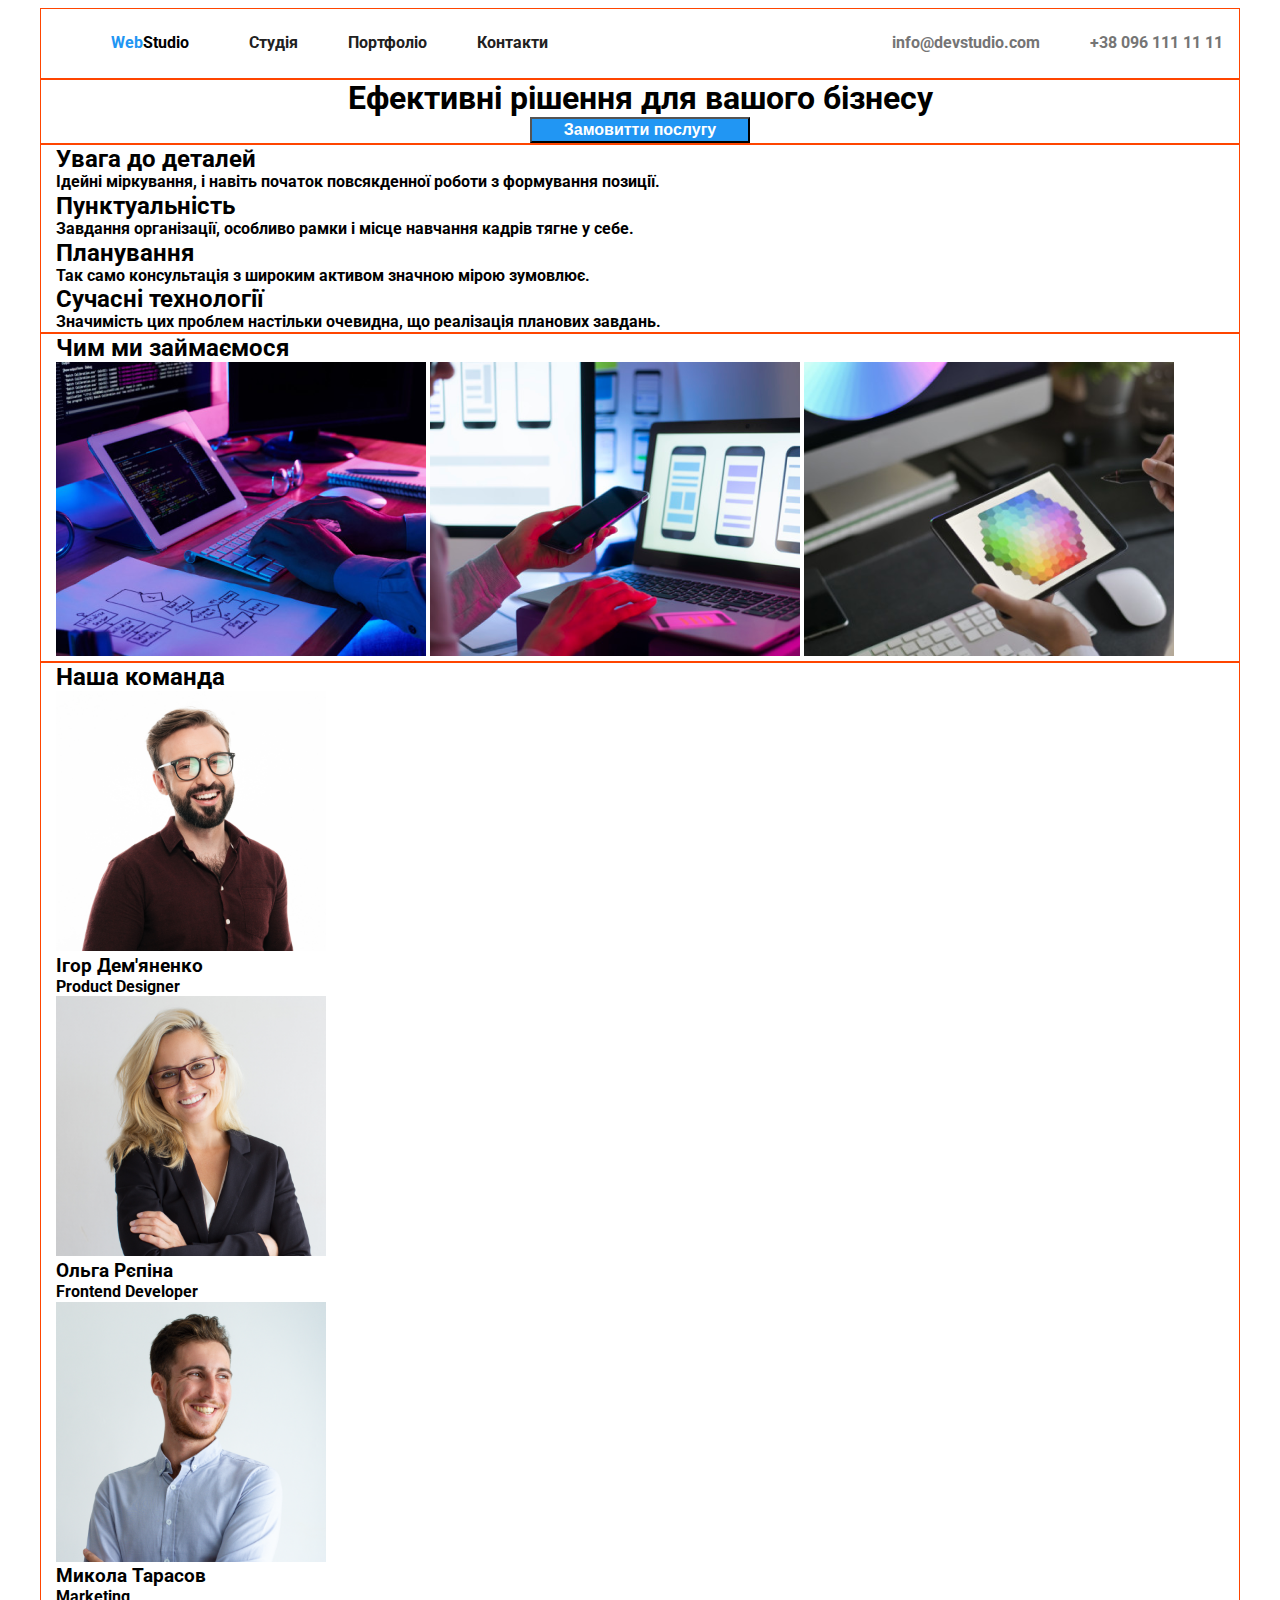
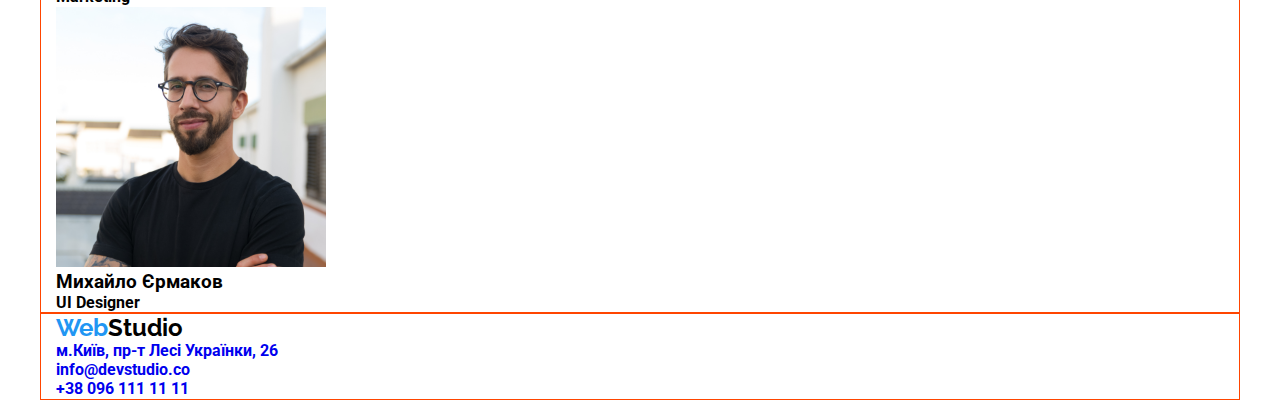
<file: index.html>
<!DOCTYPE html>
<html lang="en">
<head>
    <meta charset="UTF-8">
    <meta name="viewport" content="width=device-width, initial-scale=1.0">
    <link rel="stylesheet" href="https://cdnjs.cloudflare.com/ajax/libs/modern-normalize/1.1.0/modern-normalize.min.css"integrity="sha512-wpPYUAdjBVSE4KJnH1VR1HeZfpl1ub8YT/NKx4PuQ5NmX2tKuGu6U/JRp5y+Y8XG2tV+wKQpNHVUX03MfMFn9Q=="crossorigin="anonymous" referrerpolicy="no-referrer" />
    <link rel="preconnect" href="https://fonts.googleapis.com">
    <link rel="preconnect" href="https://fonts.gstatic.com" crossorigin>
    <link href="https://fonts.googleapis.com/css2?family=Raleway:wght@700&family=Roboto:wght@400;500;700;900&display=swap" rel="stylesheet">
    <link rel="stylesheet" href="./style.css">
    <title>WebStudio</title>
</head>
<body>
    <header class="header">
     <div class="container header-wrap">
      <a class="header-logo" href="#"><span>Web</span>Studio</a>
      <nav class="nav-header">
        <ul class="header-list">
          <li class="header-item">
            <a class="header-item-link" href="./index.html">Студія</a>
          </li>
          <li class="header-item">
            <a class="header-item-link" href="./portfolio.html">Портфоліо</a>
          </li>
          <li class="header-item">
            <a class="header-item-link" href="#">Контакти</a>
          </li>
        </ul>
        <ul class="header-contact">
          <li class="header-contact-item">
            <a class="header-contact-item-link header-contact-item-link1" href="mailto:info@devstudio.com">info@devstudio.com</a>
          </li>
          <li class="header-contact-item">
            <a class="header-contact-item-link" href="tel:+380961111111">+38 096 111 11 11</a>
          </li>
        </ul>
      </nav>
     </div>

    </header>
    <main class="main">
   <section class="hero">
    <div class="container">
      <h1 class="main-title">Ефективні рішення для вашого бізнесу</h1>
    <button class="btnhero" type="button">Замовитти послугу</button>
    </div>
   </section>
   
   <section class="details">
    <div class="container">
      <ul class="details-list">
        <li class="details-list-item">
          <h2 class="details-title">Увага до деталей</h2>
          <p class="details-text">Ідейні міркування, і навіть початок повсякденної роботи з формування позиції.</p>
        </li>
        <li class="details-list-item">
          <h2 class="details-title">Пунктуальність</h2>
          <p class="details-text">Завдання організації, особливо рамки і місце навчання кадрів тягне у себе.</p>
        </li>
        <li class="details-list-item">
          <h2 class="details-title">Планування</h2>
          <p class="details-text">Так само консультація з широким активом значною мірою зумовлює.</p>
        </li>
        <li class="details-list-item">
          <h2 class="details-title">Сучасні технології</h2>
          <p class="details-text">Значимість цих проблем настільки очевидна, що реалізація планових завдань.</p>
        </li>
      </ul>
    </div>
   </section>

    <section class="projects container">
      <h2 class="title2">Чим ми займаємося</h2>
      <div class="images">
        <img class="ptojects-img" src="./img webstudio/box 1 (1).png" alt="photo" width="370">
        <img class="ptojects-img" src="./img webstudio/box 2 (1).png" alt="photo" width="370">
        <img class="ptojects-img" src="./img webstudio/box 3 (1).png" alt="photo" width="370">
      </div>
    </section>
     
   <section class="team">
    <div class="container">
      <h2 class="title2">Наша команда</h2>
  
      <img class="team-img" src="./img webstudio/img 0.png" alt="photo" width="270">
      <h3 class="title3">Ігор Дем'яненко</h3>
      <p class="team-text">Product Designer</p>
    
      <img class="team-img" src="./img webstudio/img (1) (1).png" alt="photo" width="270">
      <h3 class="title3">Ольга Рєпіна</h3>
      <p class="team-text">Frontend Developer</p>
    
      <img class="team-img" src="./img webstudio/img (2) (1).png" alt="photo" width="270">
      <h3 class="title3">Микола Тарасов</h3>
      <p class="team-text">Marketing</p>
    
      <img class="team-img" src="./img webstudio/img (3) (1).png" alt="photo" width="270">
      <h3 class="title3">Михайло Єрмаков</h3>
      <p class="team-text">UI Designer</p>
    </div>
   </section>
    </main>

    <footer class="footer">
      <div class="container">
        <h2 class="footer-logo"><span>Web</span>Studio</h2>
       <ul class="footer-list">
         <li class="footer-list-item">
          <a class="footer-list-item-link" href="address">м.Київ, пр-т Лесі Українки, 26</a>
        </li>
         <li class="footer-list-item">
          <a class="footer-list-item-link" href="mailto">info@devstudio.co</a>
        </li>
         <li class="footer-list-item">
          <a class="footer-list-item-link" href="tel">+38 096 111 11 11</a>
        </li>
       </ul>
      </div>
    </footer>
</body>
</html>
</file>
<file: style.css>
:root {
    --nav-black: #212121;
    --accent: #2196F3;
    --footer-bcg: #2F303A;
    --page-color: #ffffff;
    --main-text-color: #212121;
    --paragraf-color: #ffffff;
    --adress-color: #757575;
    --down-section: #F5F4FA;
    --just-black: #000000;
    --border-portfolio: #eee;
    --border-header: #ECECEC;
    --btn-text-color: #ffffff;
  }

  *{
    box-sizing: border-box;
}
a{
    text-decoration: none;
}

ul{
    list-style: none;
}

h1, h2, h3, h4, p, ul, li, img, a{
    margin: 0;
    padding: 0;
}

.container{
    width: 1200px;
    margin: 0 auto ;
    padding: 0 15px 0 15px;
    border:1px solid orangered;
}

body{
    color: var(--text-color);
    background-color: var(--white);
    font-family: "Roboto";
    font-weight: 700;
    line-height: 1.17;
    font-size: 16px;
}

.header{
    background-color: var(--white);
}

.header-wrap{
    display: flex;
    align-items: center;
    padding: 25px 0px;
}

.header-logo{
    color: var(--just-black);
    margin-right: 60px;
    margin-left: 70px;
}

.header-logo span{
    color: var(--accent);
}

.nav-header{
    display: flex;
    font-family: "Roboto", sans-serif;
}

.header-list{
    display: flex;
    align-items: center;
    gap: 50px;
    margin-right: 344px;
}

.header-item{
  
}

.header-item-link{
    display: flex;
    justify-content: center;
    color: var(--nav-black);
}

.header-item-link:hover{
    color: var(--accent);
}

.header-contact{
    display: flex;
    align-items: center;
    gap: 50px;
}

.header-contact-item{

}

.header-contact-item-link1{
    color: var(--adress-color);
}

.header-contact-item-link1:hover{
    color: var(--accent);
}

.header-contact-item-link{
    color: var(--adress-color);
}

.main{

}

.hero{

}

.main-title{
    display: flex;
    justify-content: center;
    font-family: "Roboto", sans-serif;
}

.btnhero{
    display: block;
    margin: 0 auto;
    padding: 10px 32px;
    font-size: 16px;
    font-weight: 700;
    line-height: 1.85px;
    background-color: var(--accent);
    color: var(--btn-text-color);
}

.details{

}

.details-list{

}

.details-list-item{

}

.details-title{

}

.details-text{

}

.projects{

}

.title2{

}

.images{

}

.projects-img{

}

.team{

}

.team-img{

}

.title3{

}

.team-text{

}

.footer{

}

.footer-logo{
    color: var(--just-black);
    font-family: "Raleway", sans-serif;
    font-weight: 700;
    size: 26px;
    letter-spacing: 3;
}

.footer-list{

}

.footer-list-item{

}

.footer-list-item-link{

}

.footer-logo span{
    color: var(--accent);
}
</file>
